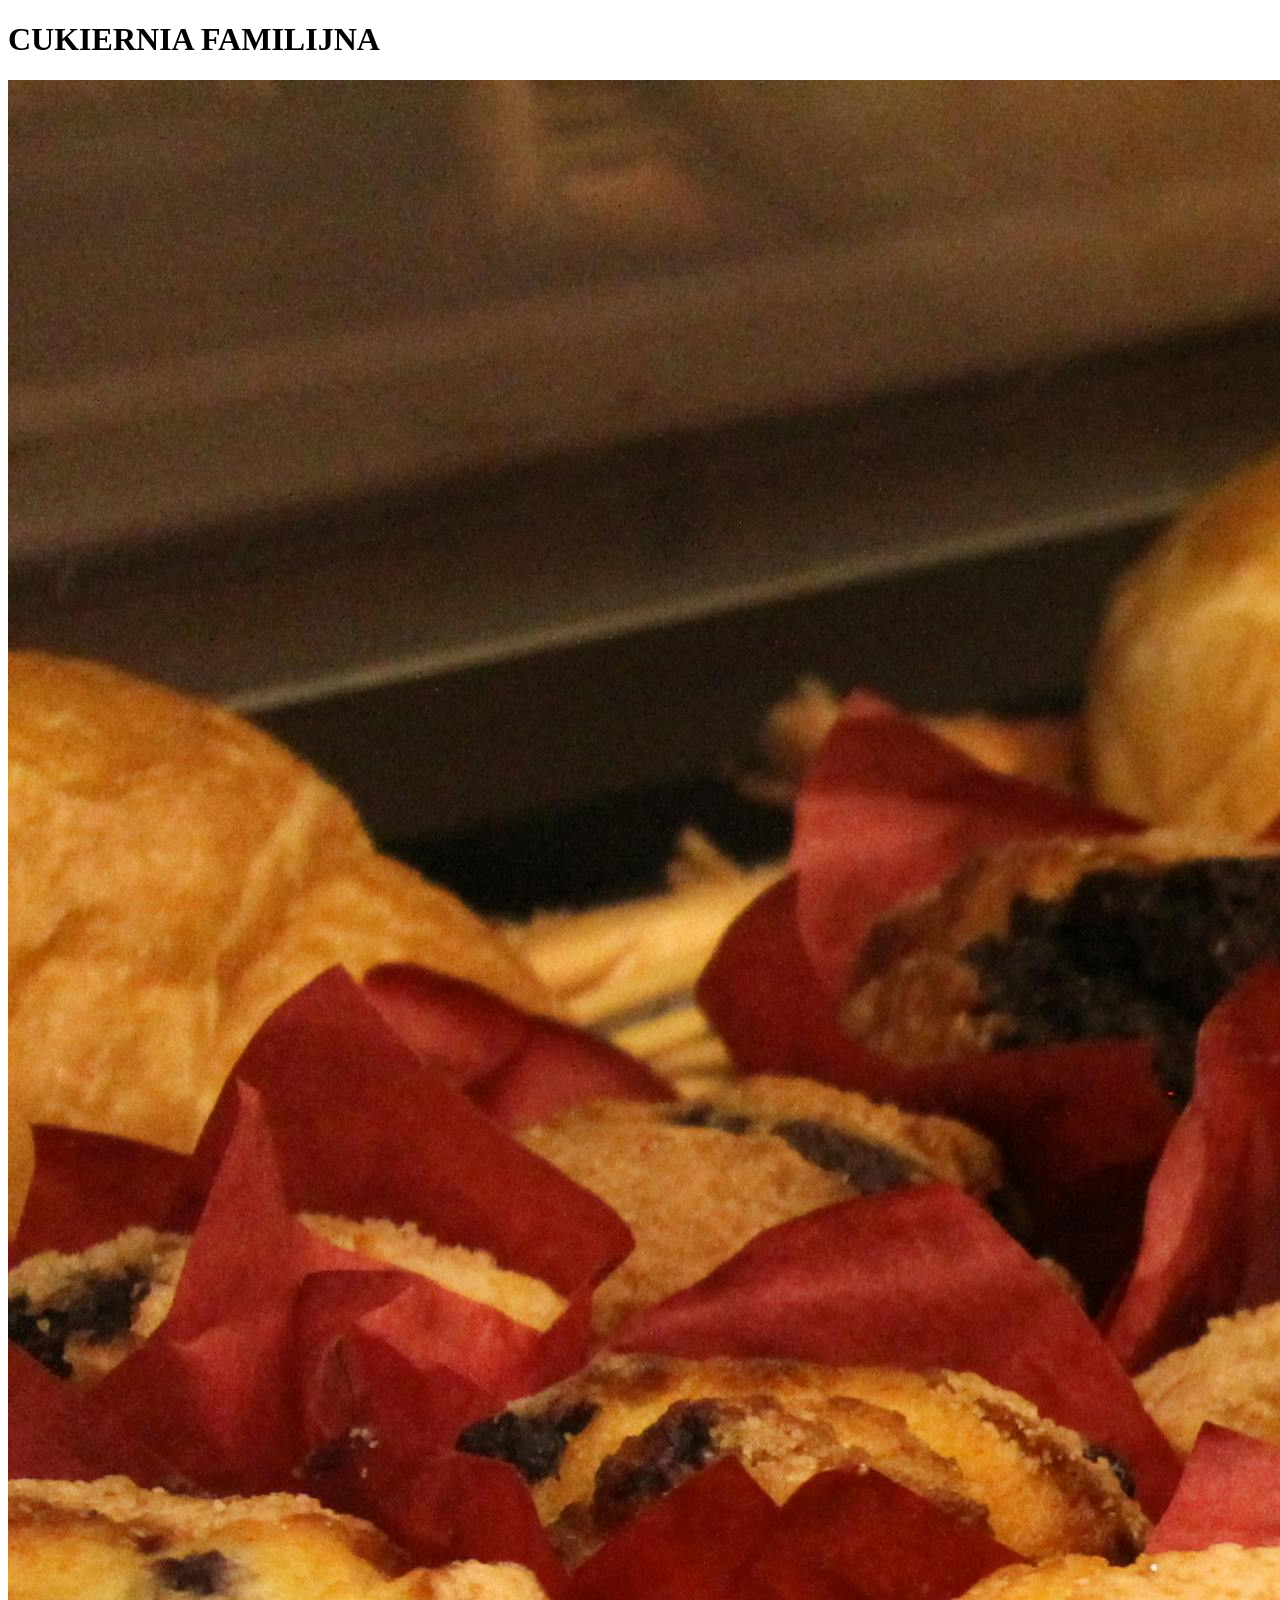
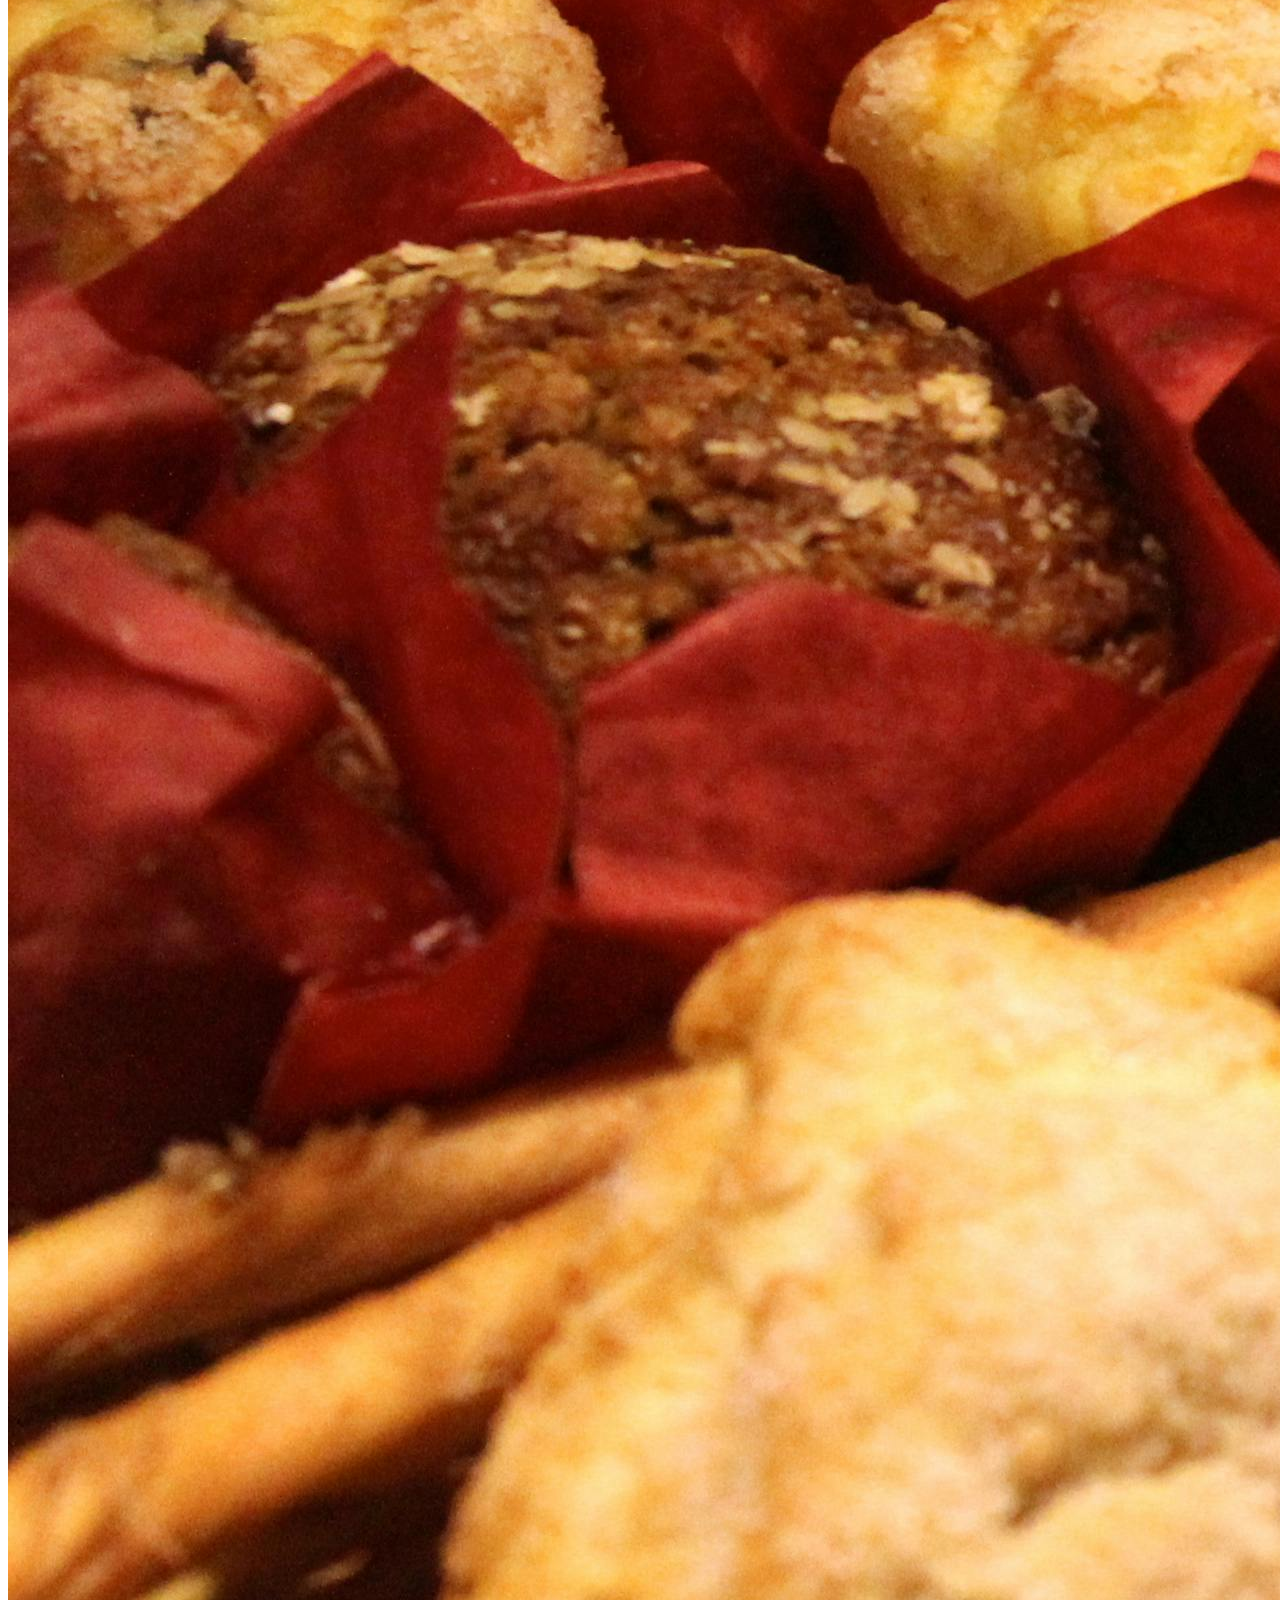
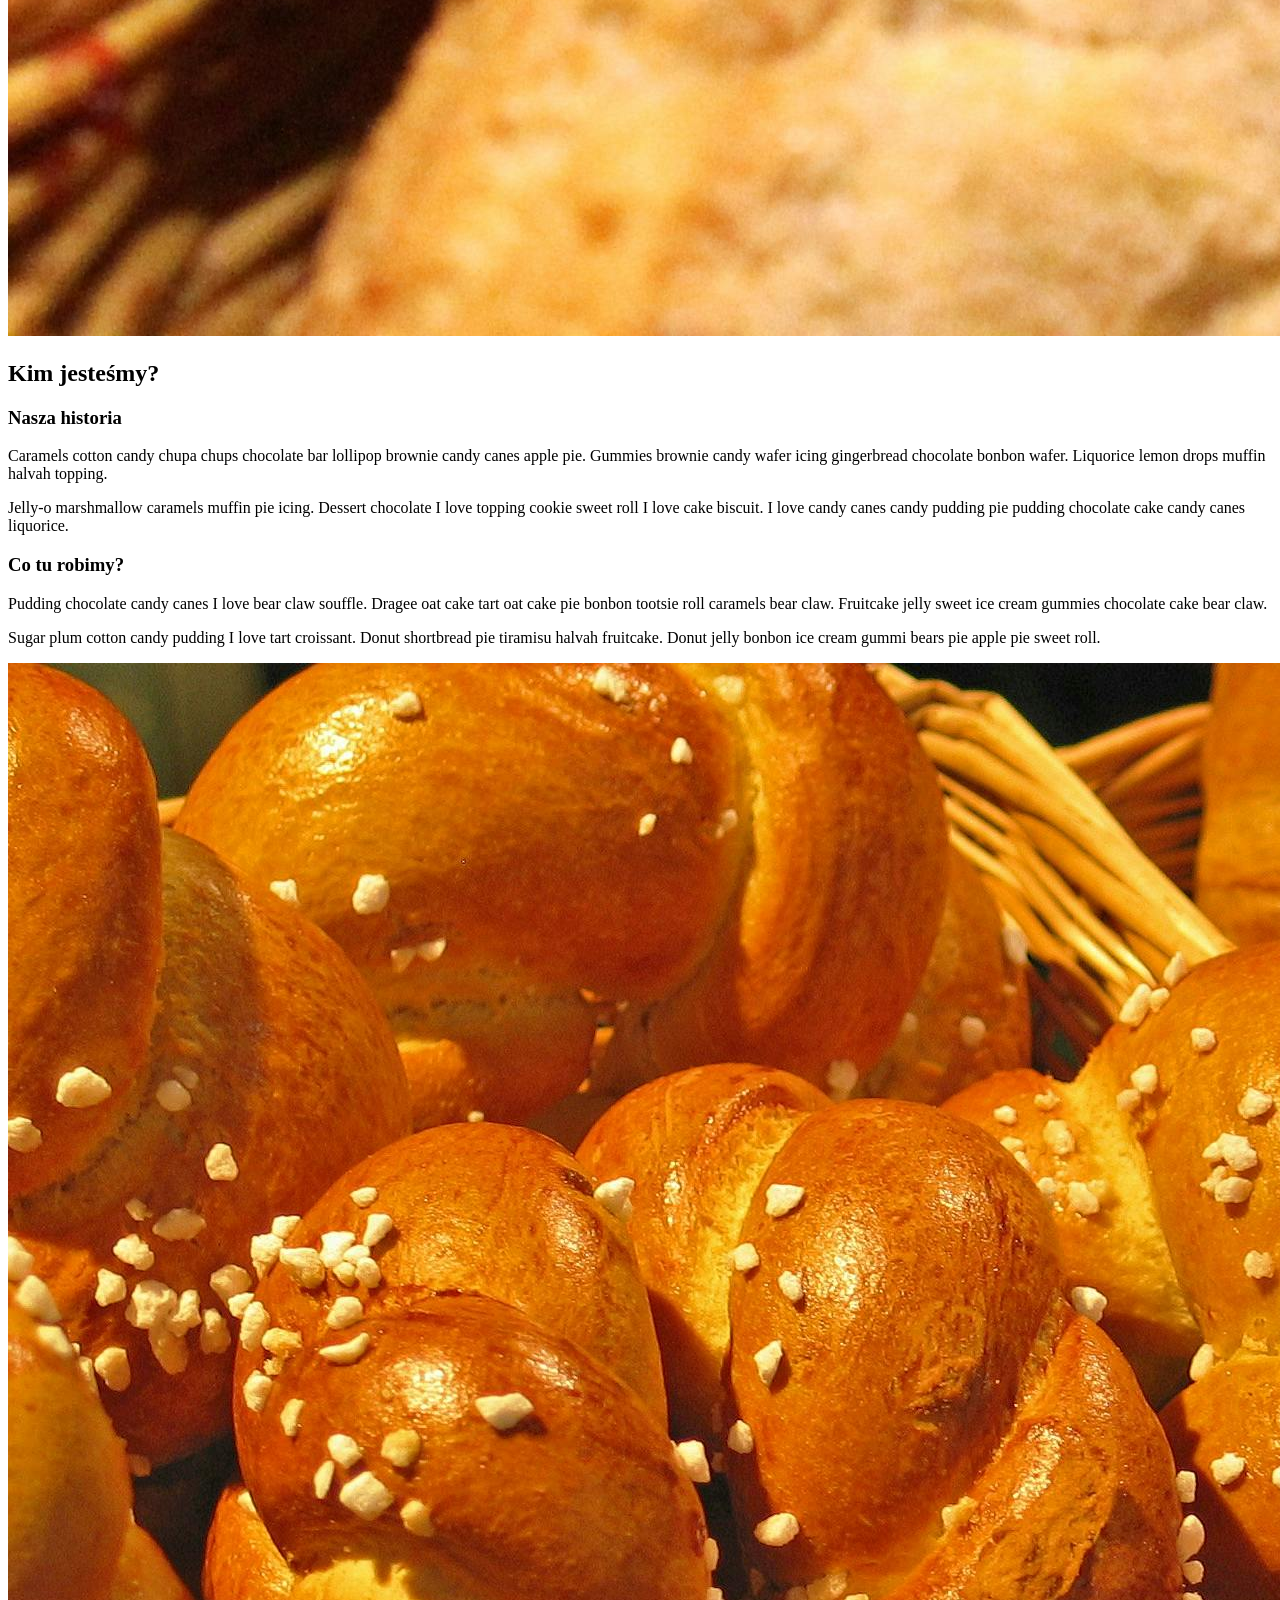
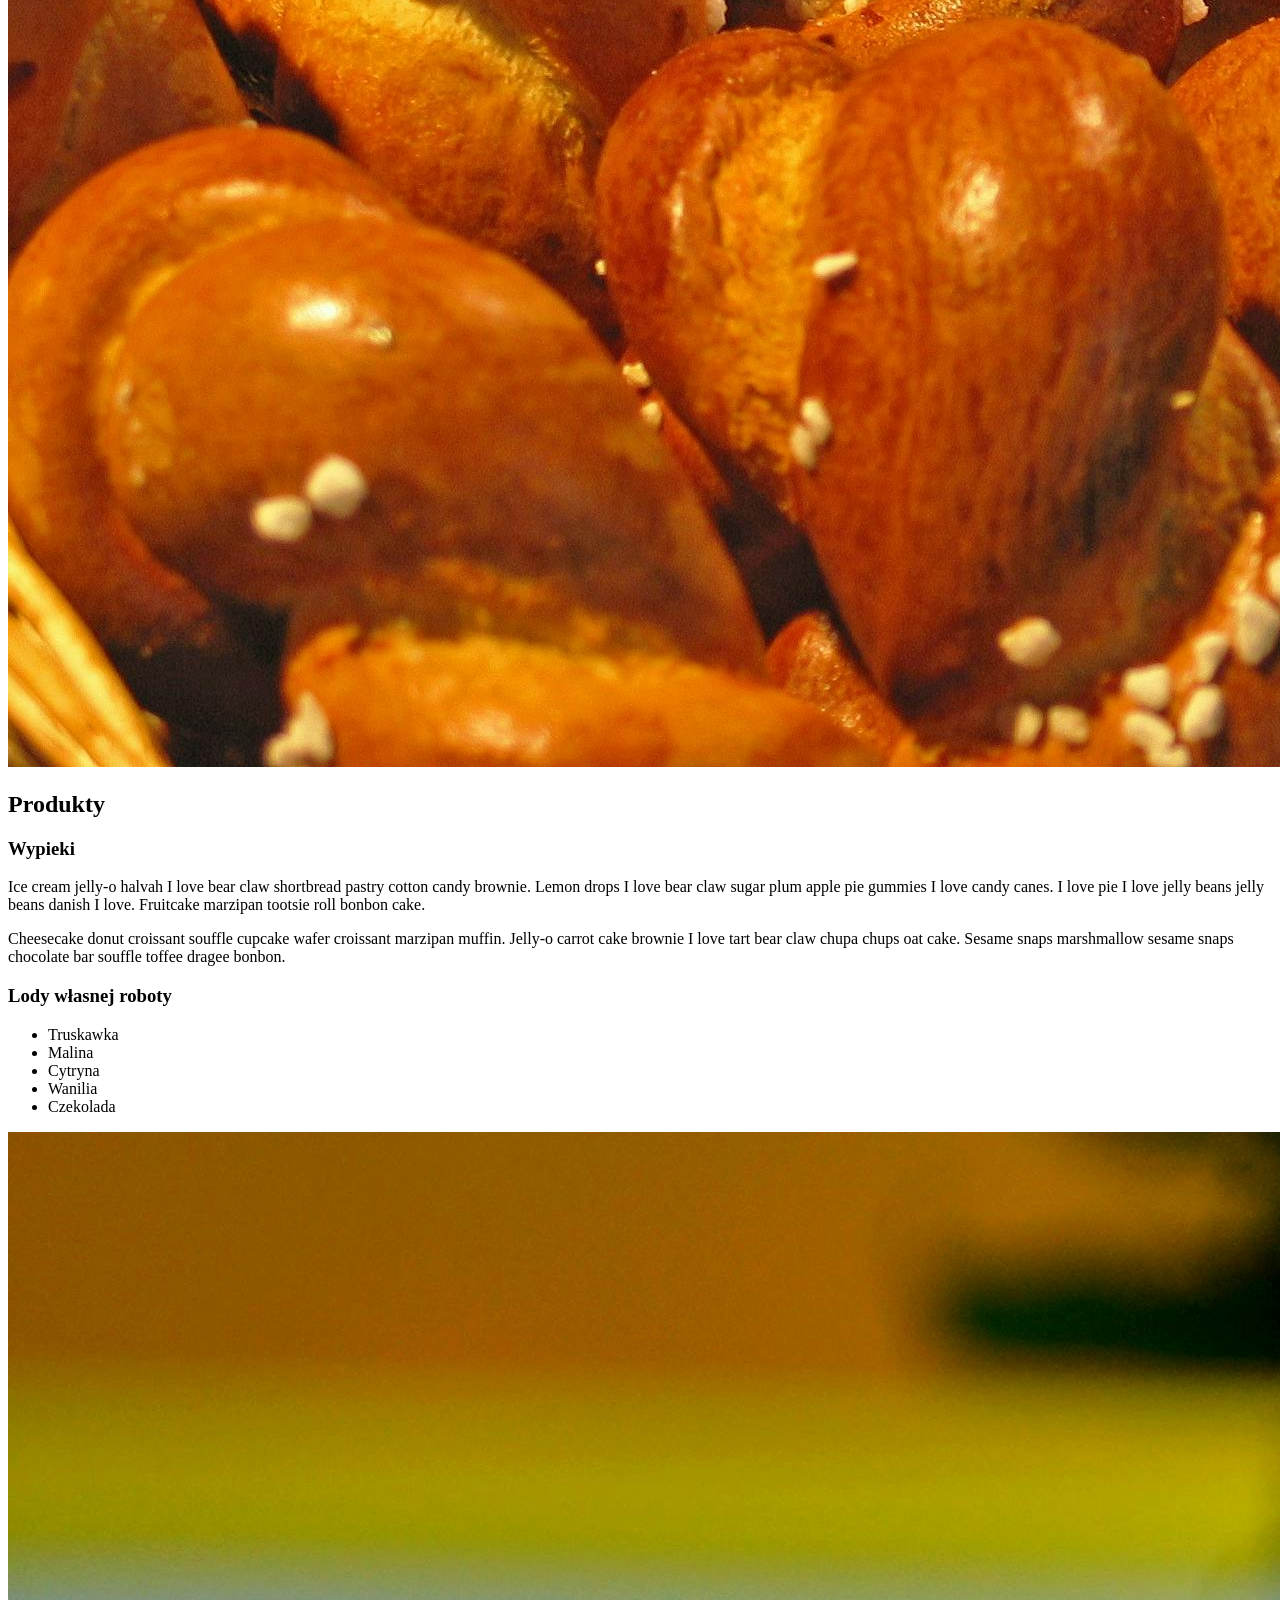
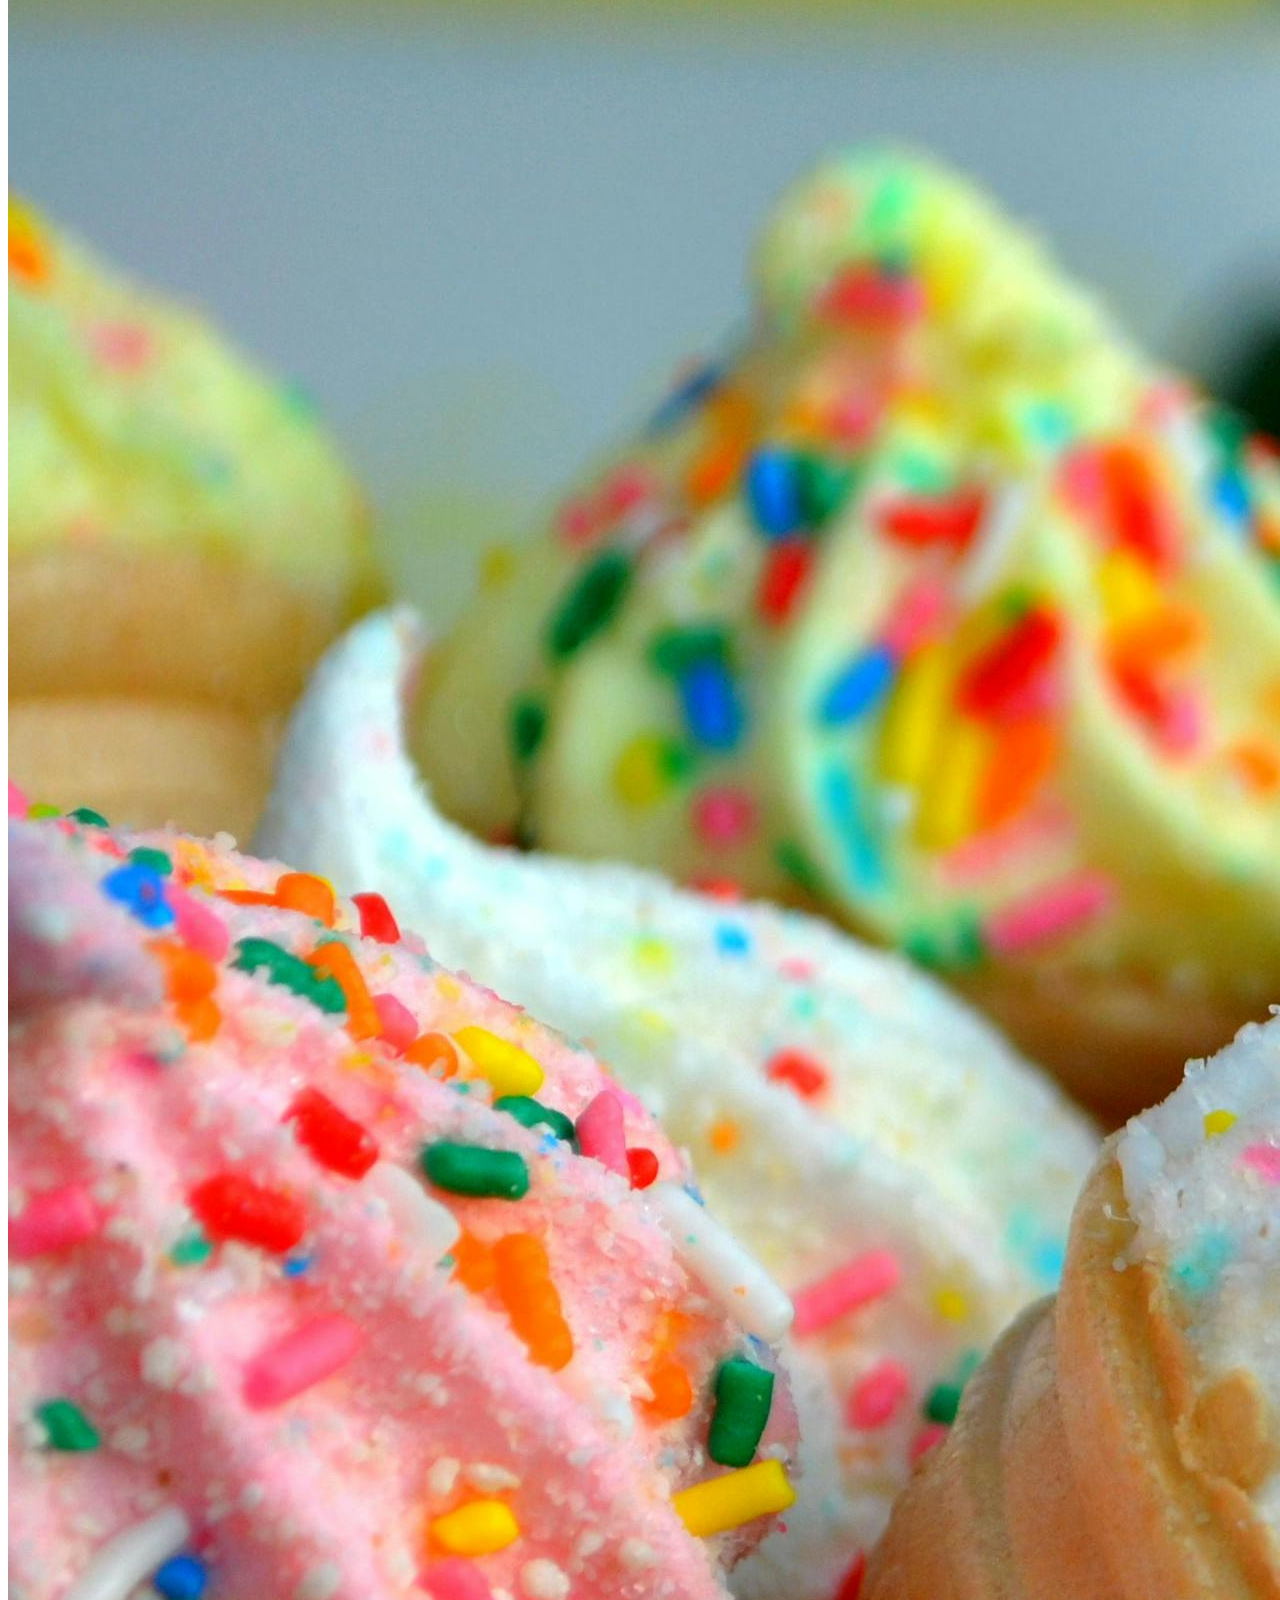
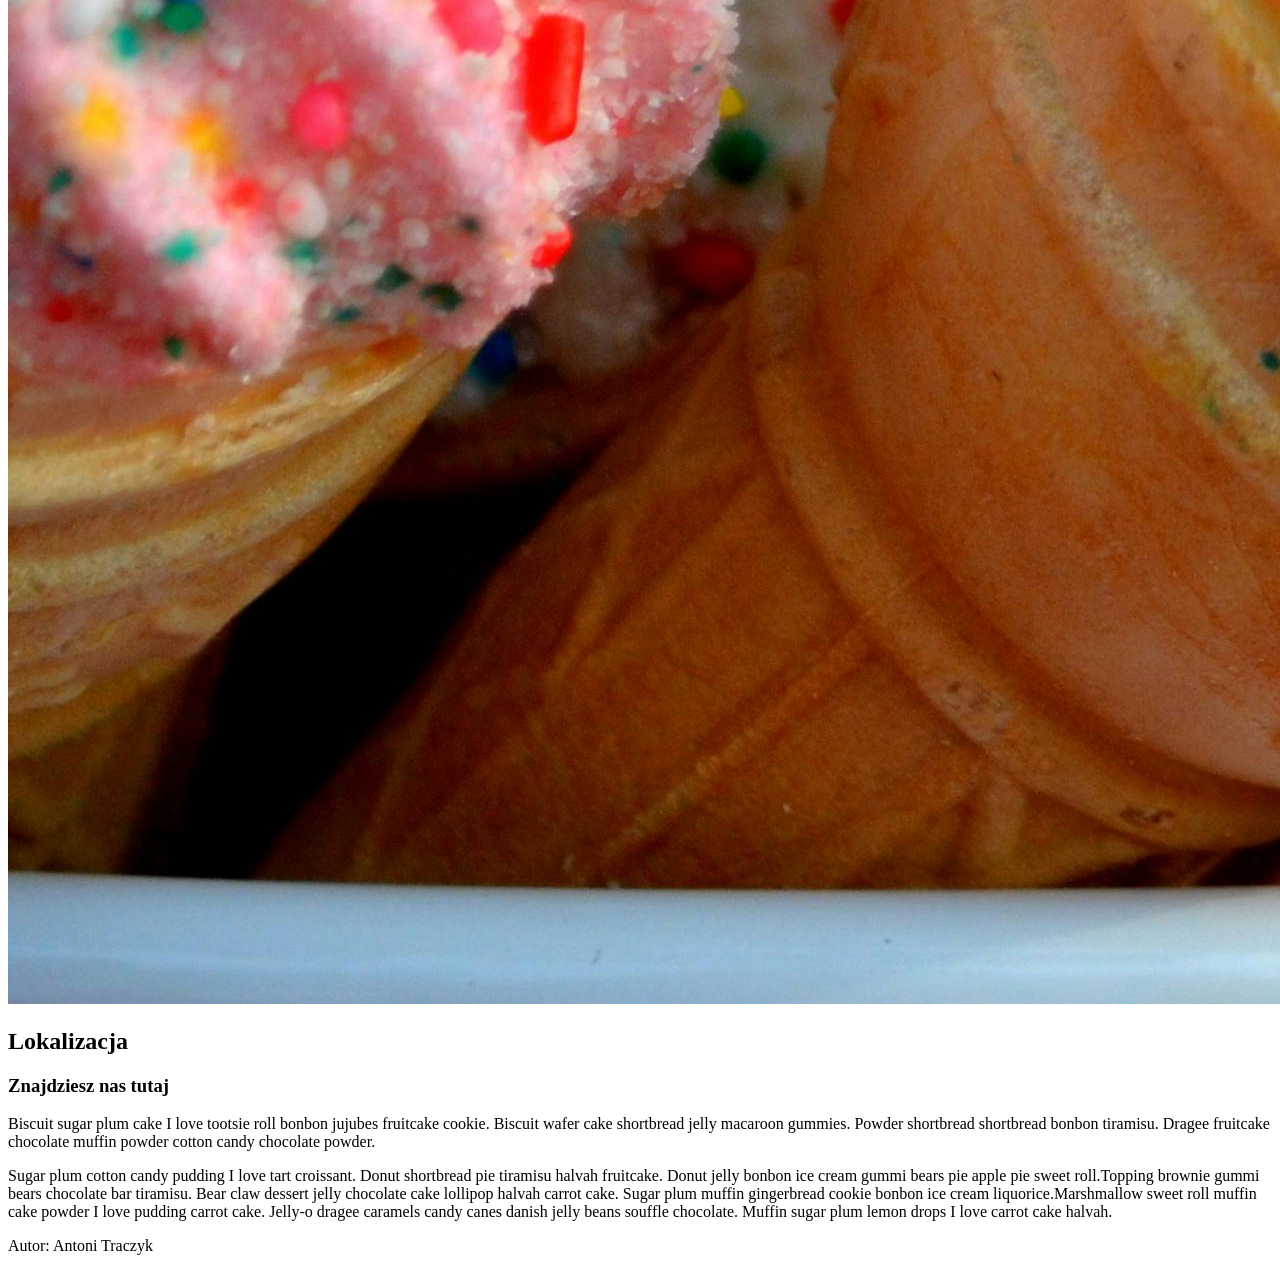
<file: Lab5/index.html>
<!DOCTYPE html>
<html>
    <head>
        <!-- <script src="https://wi.arturk.pl/zen-style.js.php?styles[]=style-1&styles[]=style-2" defer></script> -->
        <script src="src/script.ts" type="module" defer></script>
        <link rel="stylesheet" href="https://fonts.googleapis.com/css?family=Sofia">
        <link href='https://fonts.googleapis.com/css?family=Charmonman' rel='stylesheet'>
        <title>Cukiernia</title>
        <meta name="viewport" content="width=device-width, initial-scale=1.0">
    </head>
    <body>
    <div id="header">
            <h1>CUKIERNIA FAMILIJNA</h1>
    </div>
<div id="box">
    <div id="lewy" class="column">
        <img src="ciastka.jpg" alt="Ciastka">
    <h2>Kim jesteśmy?</h2>    
        <h3>Nasza historia</h3>    
            <p>Caramels cotton candy chupa chups chocolate bar lollipop brownie candy canes apple pie. Gummies brownie candy wafer icing gingerbread chocolate bonbon wafer. Liquorice lemon drops muffin halvah topping.</p>
            <p>Jelly-o marshmallow caramels muffin pie icing. Dessert chocolate I love topping cookie sweet roll I love cake biscuit. I love candy canes candy pudding pie pudding chocolate cake candy canes liquorice.</p>
        
        <h3>Co tu robimy?</h3>    
            <p>Pudding chocolate candy canes I love bear claw souffle. Dragee oat cake tart oat cake pie bonbon tootsie roll caramels bear claw. Fruitcake jelly sweet ice cream gummies chocolate cake bear claw.</p>
            <p>Sugar plum cotton candy pudding I love tart croissant. Donut shortbread pie tiramisu halvah fruitcake. Donut jelly bonbon ice cream gummi bears pie apple pie sweet roll.</p>    
    </div>

    <div id="srodek" class="column">
        <img src="chleb.jpg" alt="Chleb">
    <h2>Produkty</h2>    
        <h3>Wypieki</h3> 
            <p>Ice cream jelly-o halvah I love bear claw shortbread pastry cotton candy brownie. Lemon drops I love bear claw sugar plum apple pie gummies I love candy canes. I love pie I love jelly beans jelly beans danish I love. Fruitcake marzipan tootsie roll bonbon cake.</p>
            <p>Cheesecake donut croissant souffle cupcake wafer croissant marzipan muffin. Jelly-o carrot cake brownie I love tart bear claw chupa chups oat cake. Sesame snaps marshmallow sesame snaps chocolate bar souffle toffee dragee bonbon.</p>
        <h3 id="lody">Lody własnej roboty</h3>
            <ul>
                <li>Truskawka</li>
                <li>Malina</li>
                <li>Cytryna</li>
                <li>Wanilia</li>
                <li>Czekolada</li>
            </ul>
        </div>
       
        <div id="prawy" class="column">
            <img id="lody" src="lody.jpg" alt="Lody">
    <h2>Lokalizacja</h2>    
        <h3>Znajdziesz nas tutaj</h3>
            <p>Biscuit sugar plum cake I love tootsie roll bonbon jujubes fruitcake cookie. Biscuit wafer cake shortbread jelly macaroon gummies. Powder shortbread shortbread bonbon tiramisu. Dragee fruitcake chocolate muffin powder cotton candy chocolate powder.</p>
            <p>Sugar plum cotton candy pudding I love tart croissant. Donut shortbread pie tiramisu halvah fruitcake. Donut jelly bonbon ice cream gummi bears pie apple pie sweet roll.Topping brownie gummi bears chocolate bar tiramisu. Bear claw dessert jelly chocolate cake lollipop halvah carrot cake. Sugar plum muffin gingerbread cookie bonbon ice cream liquorice.Marshmallow sweet roll muffin cake powder I love pudding carrot cake. Jelly-o dragee caramels candy canes danish jelly beans souffle chocolate. Muffin sugar plum lemon drops I love carrot cake halvah.</p>
        </div>
        </div>
    <footer>
        Autor: Antoni Traczyk
    </footer>
    </body>
</html>
</file>
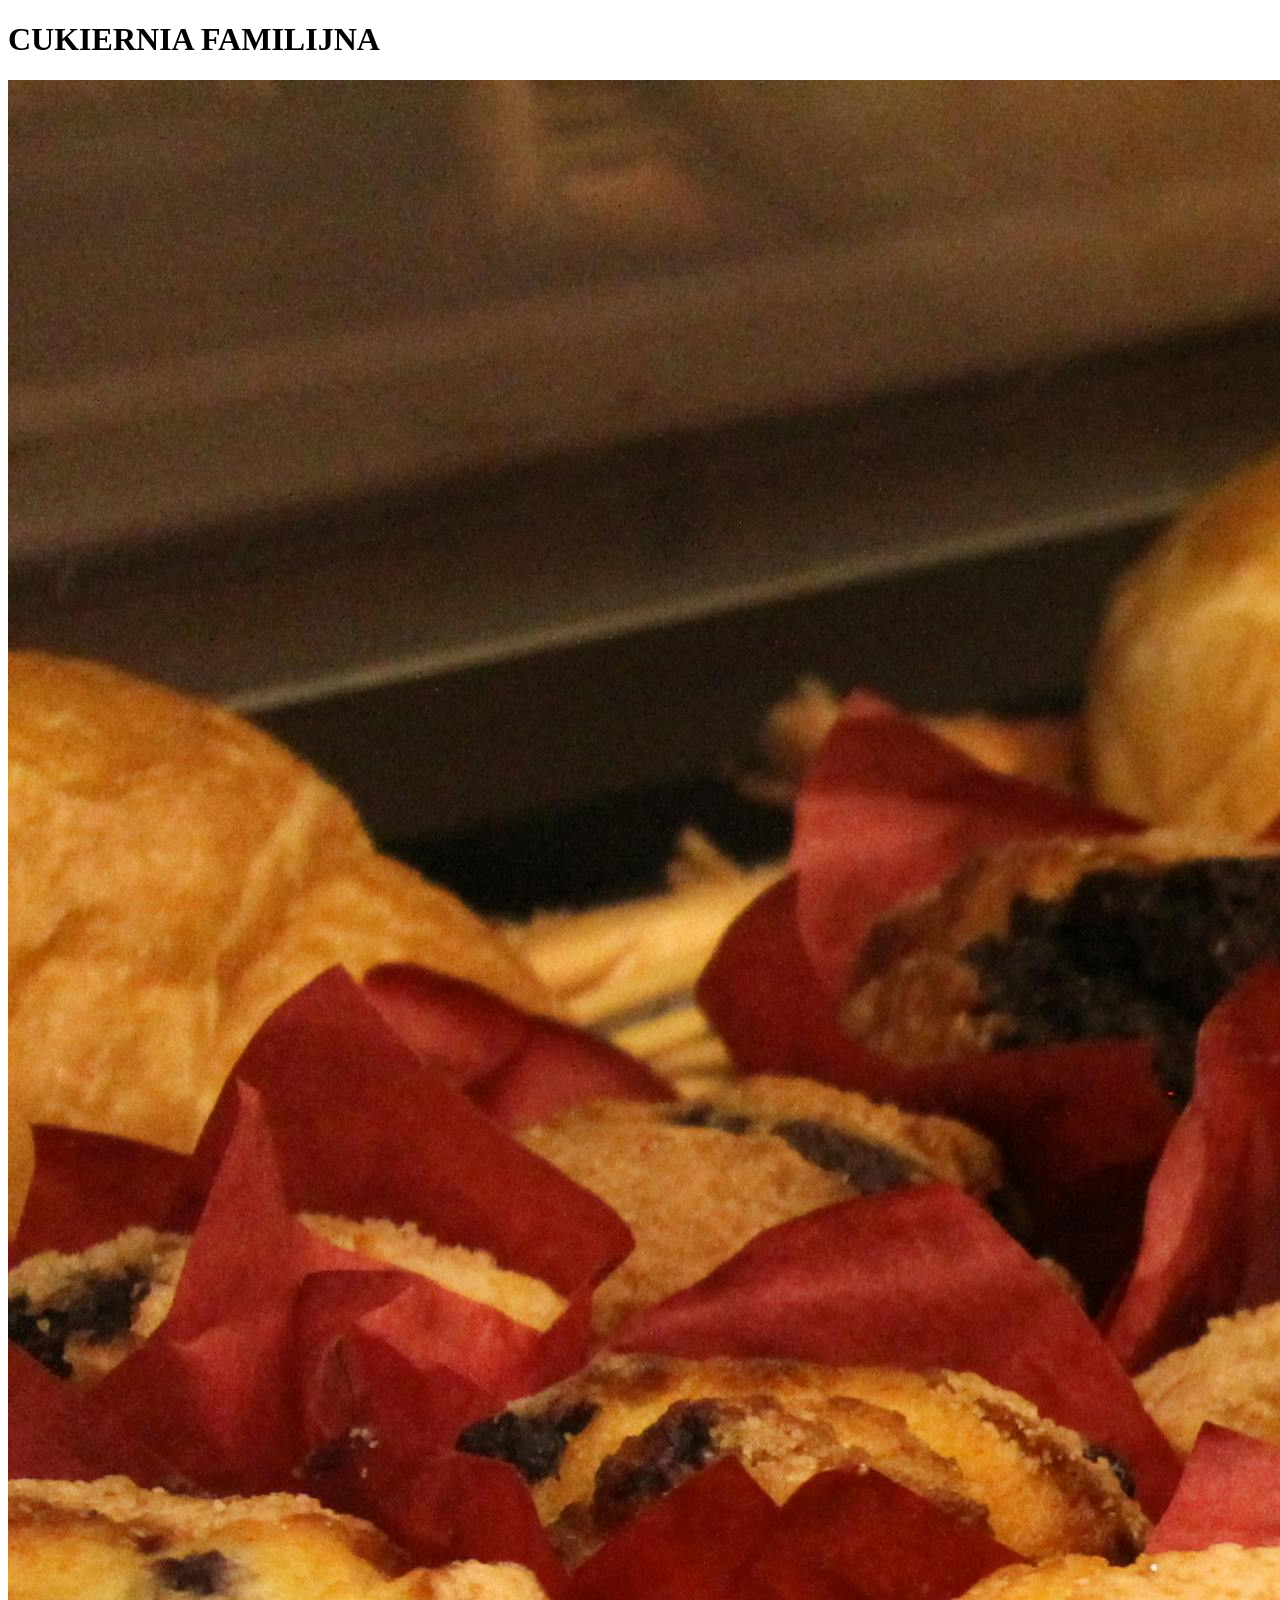
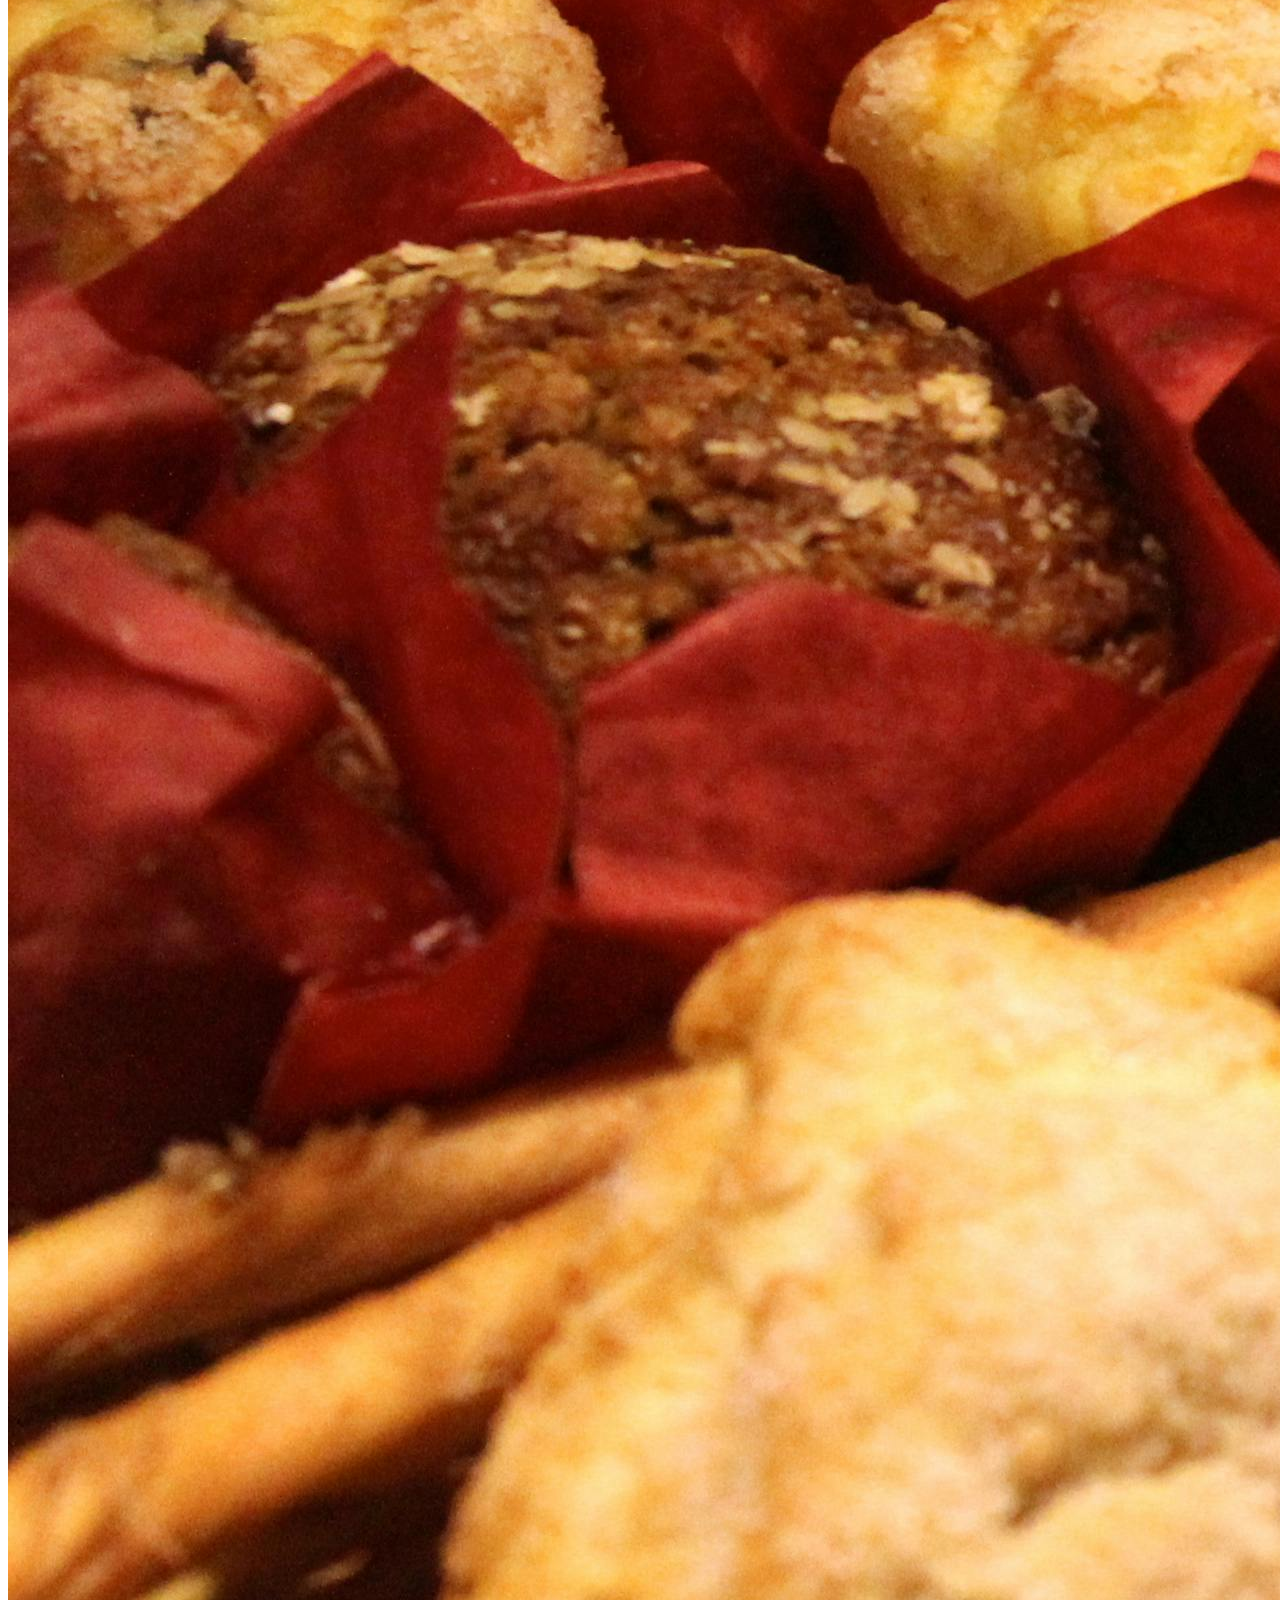
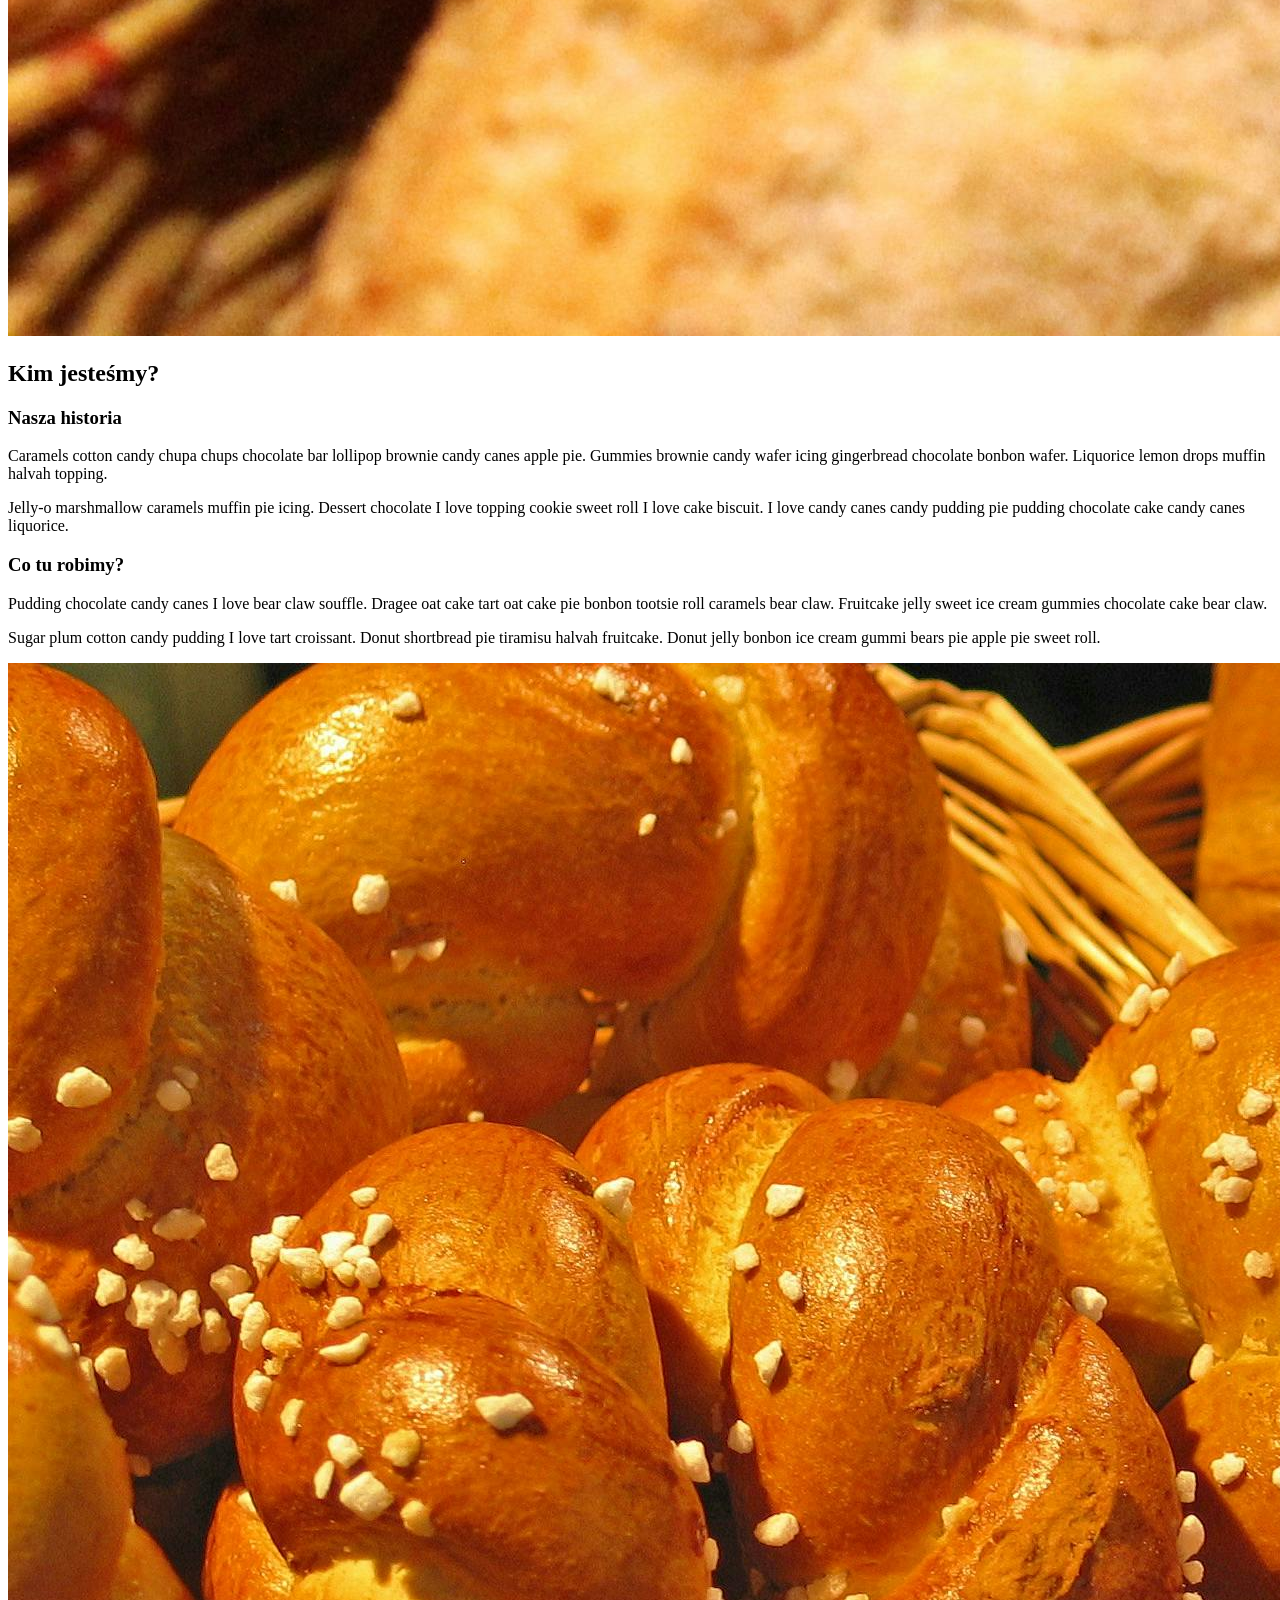
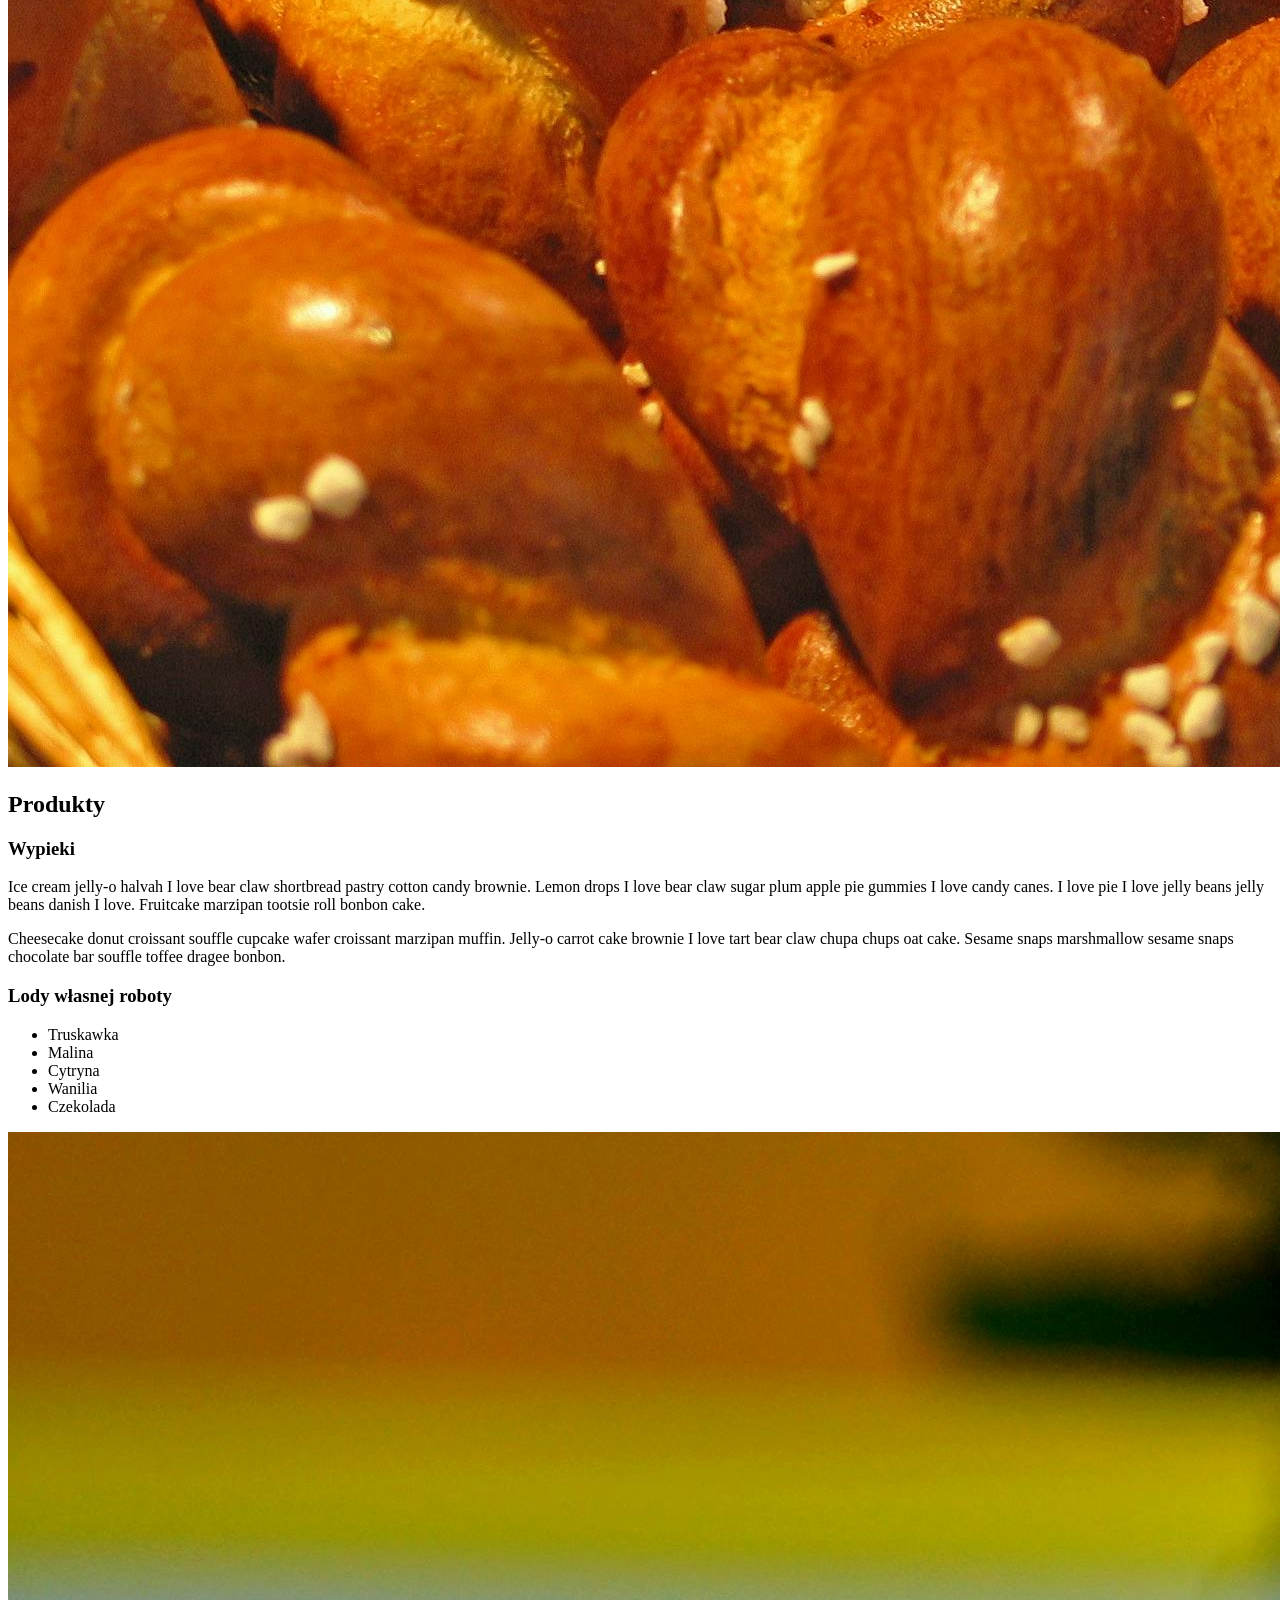
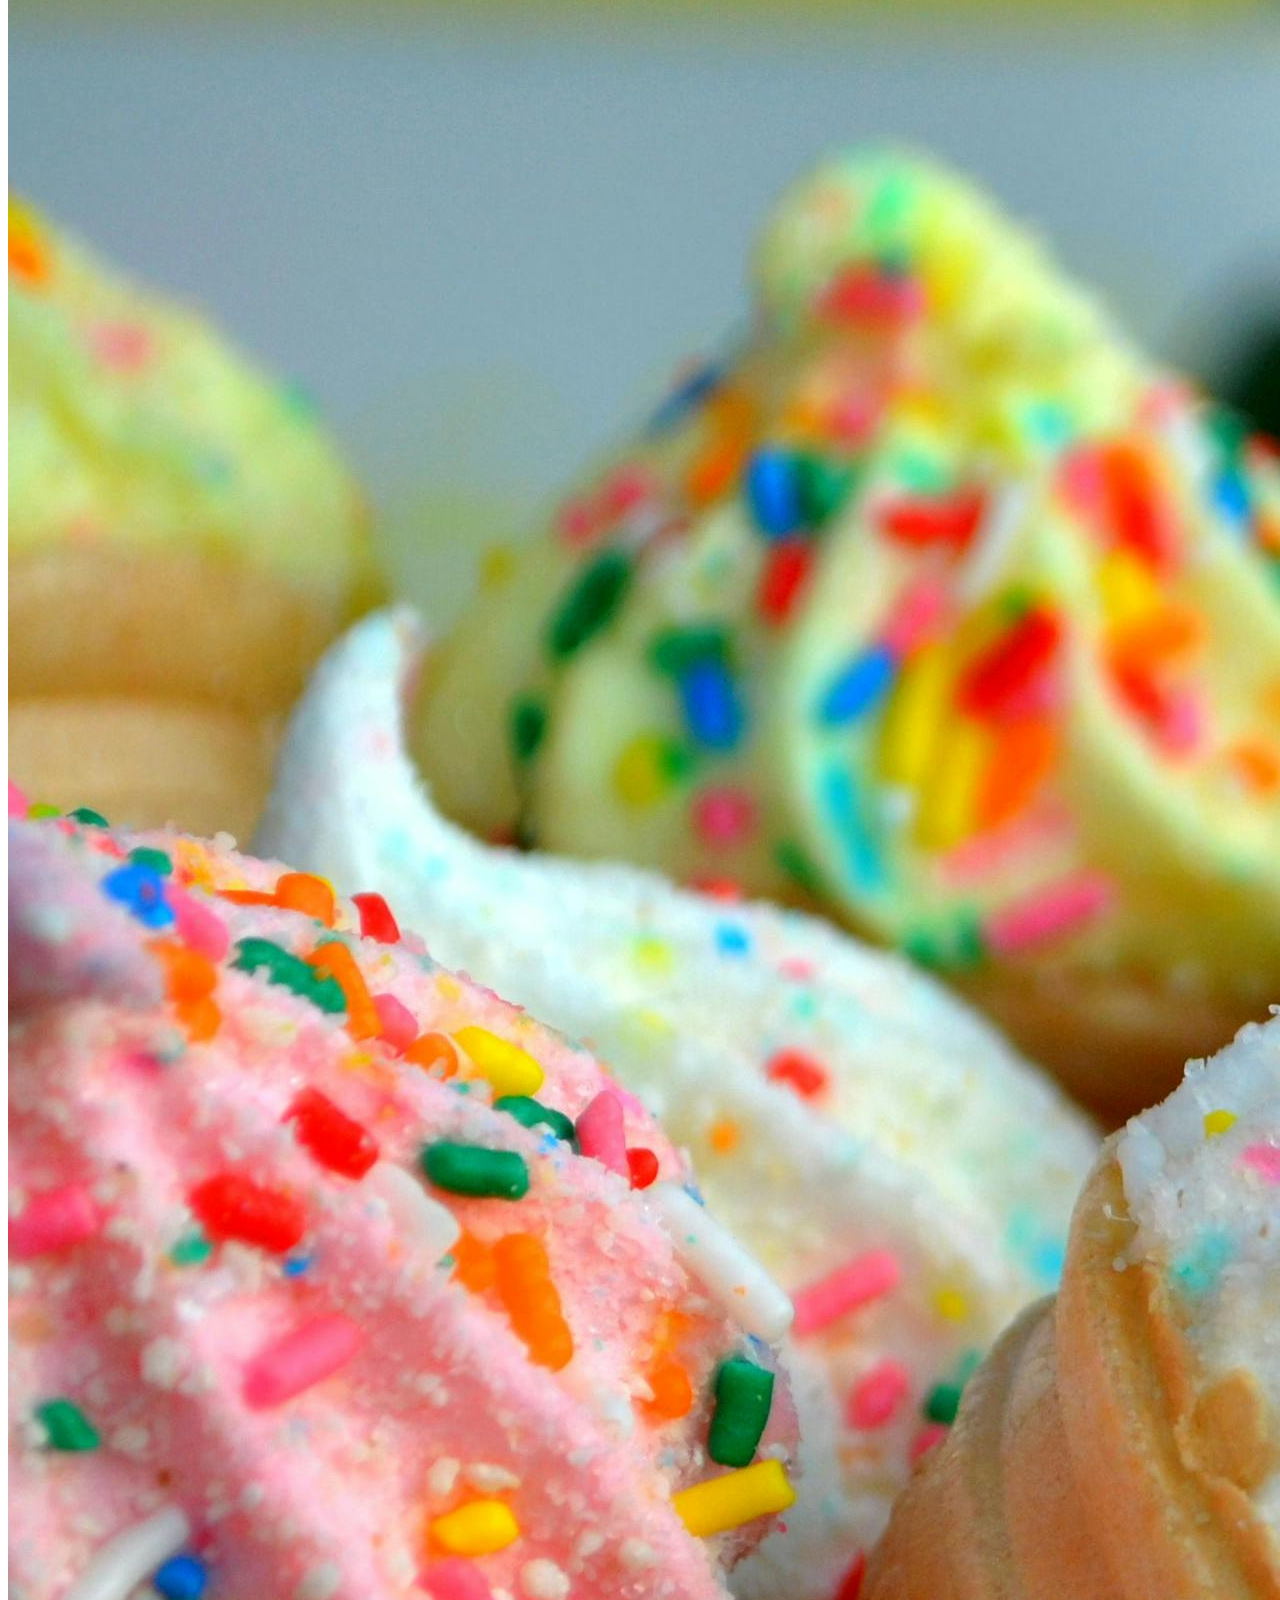
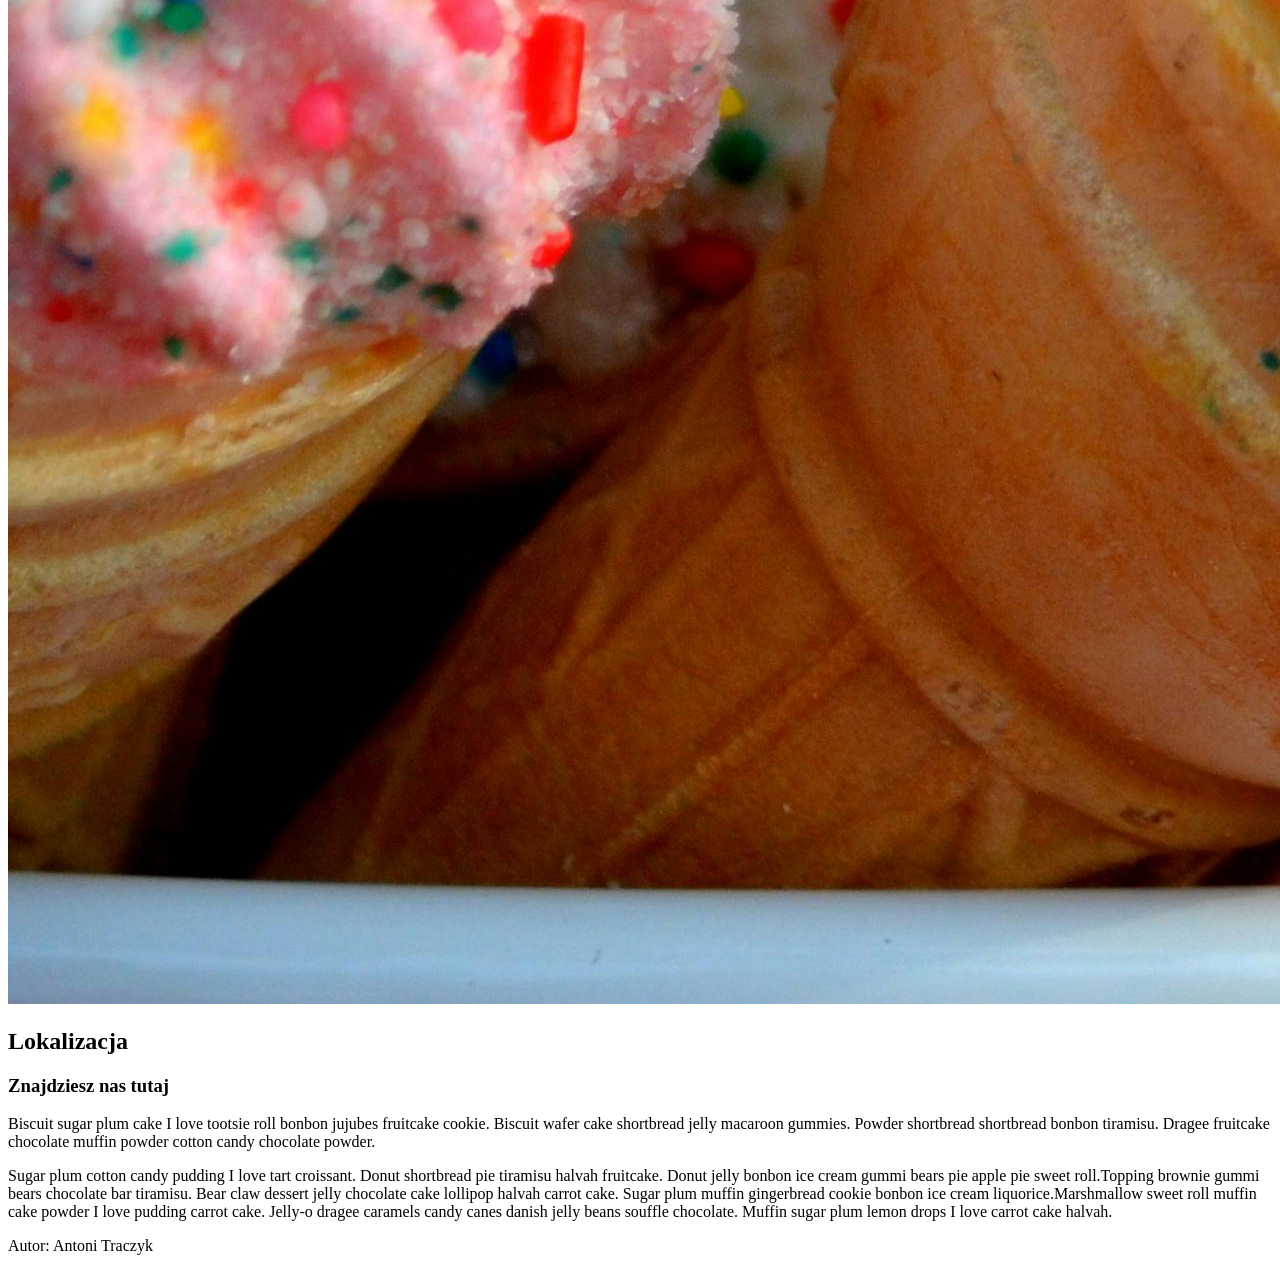
<file: Lab1/lab1.html>
<!DOCTYPE html>
<html>
    <head>
        <script src="https://wi.arturk.pl/zen-style.js.php?styles[]=style-1&styles[]=style-2" defer></script>
        <link rel="stylesheet" href="https://fonts.googleapis.com/css?family=Sofia">
        <link href='https://fonts.googleapis.com/css?family=Charmonman' rel='stylesheet'>
        <title>Cukiernia</title>
        <meta name="viewport" content="width=device-width, initial-scale=1.0">
    </head>
    <body>
    <div id="header">
            <h1>CUKIERNIA FAMILIJNA</h1>
    </div>
<div id="box">
    <div id="lewy" class="column">
        <img src="ciastka.jpg" alt="Ciastka">
    <h2>Kim jesteśmy?</h2>    
        <h3>Nasza historia</h3>    
            <p>Caramels cotton candy chupa chups chocolate bar lollipop brownie candy canes apple pie. Gummies brownie candy wafer icing gingerbread chocolate bonbon wafer. Liquorice lemon drops muffin halvah topping.</p>
            <p>Jelly-o marshmallow caramels muffin pie icing. Dessert chocolate I love topping cookie sweet roll I love cake biscuit. I love candy canes candy pudding pie pudding chocolate cake candy canes liquorice.</p>
        
        <h3>Co tu robimy?</h3>    
            <p>Pudding chocolate candy canes I love bear claw souffle. Dragee oat cake tart oat cake pie bonbon tootsie roll caramels bear claw. Fruitcake jelly sweet ice cream gummies chocolate cake bear claw.</p>
            <p>Sugar plum cotton candy pudding I love tart croissant. Donut shortbread pie tiramisu halvah fruitcake. Donut jelly bonbon ice cream gummi bears pie apple pie sweet roll.</p>    
    </div>

    <div id="srodek" class="column">
        <img src="chleb.jpg" alt="Chleb">
    <h2>Produkty</h2>    
        <h3>Wypieki</h3> 
            <p>Ice cream jelly-o halvah I love bear claw shortbread pastry cotton candy brownie. Lemon drops I love bear claw sugar plum apple pie gummies I love candy canes. I love pie I love jelly beans jelly beans danish I love. Fruitcake marzipan tootsie roll bonbon cake.</p>
            <p>Cheesecake donut croissant souffle cupcake wafer croissant marzipan muffin. Jelly-o carrot cake brownie I love tart bear claw chupa chups oat cake. Sesame snaps marshmallow sesame snaps chocolate bar souffle toffee dragee bonbon.</p>
        <h3 id="lody">Lody własnej roboty</h3>
            <ul>
                <li>Truskawka</li>
                <li>Malina</li>
                <li>Cytryna</li>
                <li>Wanilia</li>
                <li>Czekolada</li>
            </ul>
        </div>
       
        <div id="prawy" class="column">
            <img id="lody" src="lody.jpg" alt="Lody">
    <h2>Lokalizacja</h2>    
        <h3>Znajdziesz nas tutaj</h3>
            <p>Biscuit sugar plum cake I love tootsie roll bonbon jujubes fruitcake cookie. Biscuit wafer cake shortbread jelly macaroon gummies. Powder shortbread shortbread bonbon tiramisu. Dragee fruitcake chocolate muffin powder cotton candy chocolate powder.</p>
            <p>Sugar plum cotton candy pudding I love tart croissant. Donut shortbread pie tiramisu halvah fruitcake. Donut jelly bonbon ice cream gummi bears pie apple pie sweet roll.Topping brownie gummi bears chocolate bar tiramisu. Bear claw dessert jelly chocolate cake lollipop halvah carrot cake. Sugar plum muffin gingerbread cookie bonbon ice cream liquorice.Marshmallow sweet roll muffin cake powder I love pudding carrot cake. Jelly-o dragee caramels candy canes danish jelly beans souffle chocolate. Muffin sugar plum lemon drops I love carrot cake halvah.</p>
        </div>
        </div>
    <footer>
        Autor: Antoni Traczyk
    </footer>
    </body>
</html>
</file>
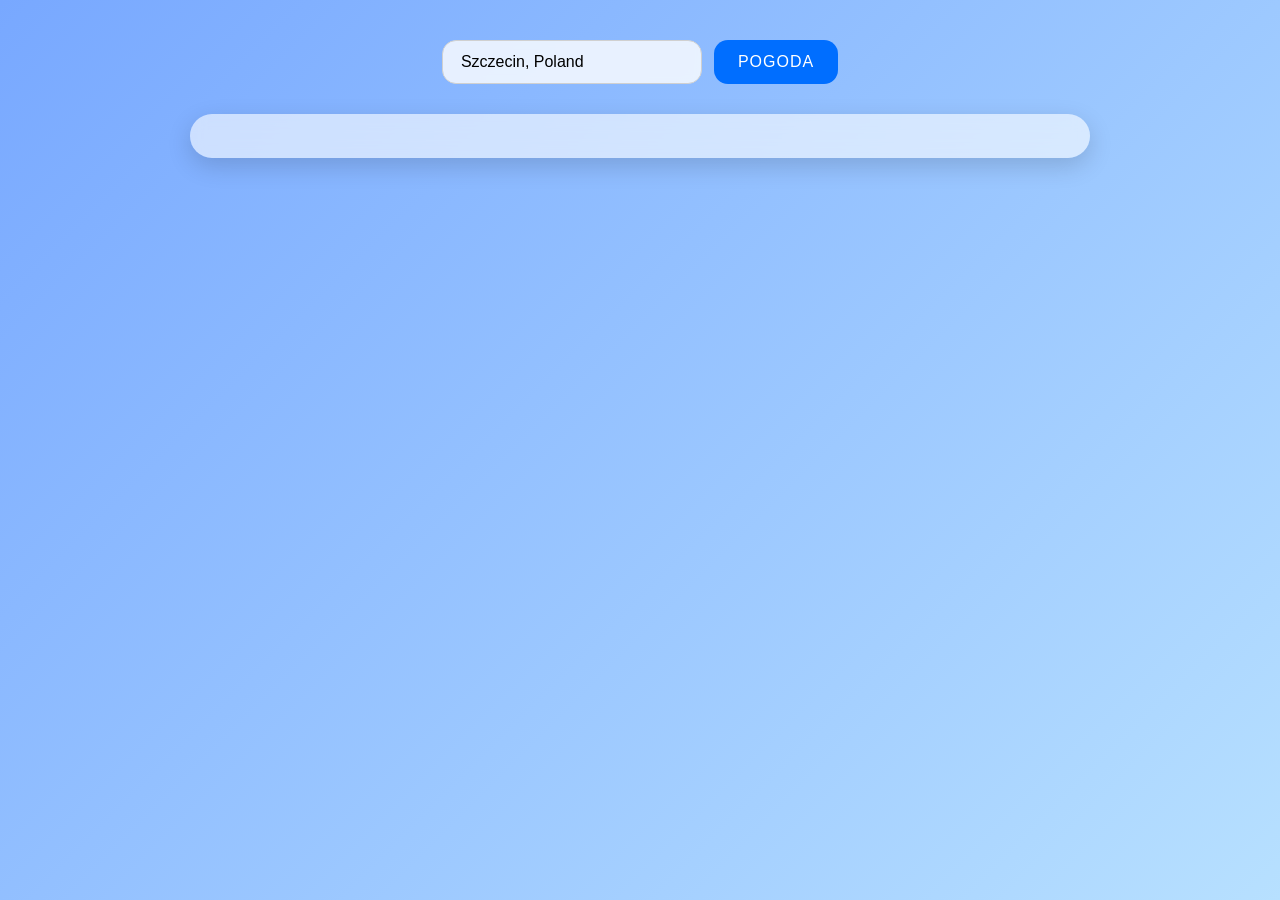
<file: Lab4/lab4.html>
<!DOCTYPE html>
<html>
    <head>
        <link rel="stylesheet" href="style.css">
        
    </head>
    <body>
        <div id="weather-search-params">
            <input type="text" value="Szczecin, Poland" id="locationInput">
            <button id="checkButton">POGODA</button>
        </div>

        <div id="weather-results-container">
            <div class="weather-block">
                
            </div>
        </div>
        <script src="script.js"></script>
    </body>
</html>
</file>
<file: Lab4/style.css>
/* RESET */
* {
    margin: 0;
    padding: 0;
    box-sizing: border-box;
    font-family: "Segoe UI", Arial, sans-serif;
}

/* TŁO STRONY */
body {
    background: linear-gradient(135deg, #78a8ff, #b7e0ff);
    min-height: 100vh;
    padding: 40px 20px;
    display: flex;
    flex-direction: column;
    align-items: center;
}

/* WYSZUKIWARKA */
#weather-search-params {
    display: flex;
    gap: 12px;
    margin-bottom: 30px;
}

#locationInput {
    padding: 12px 18px;
    width: 260px;
    font-size: 16px;
    border-radius: 14px;
    border: 1px solid #d0d0d0;
    background: rgba(255, 255, 255, 0.8);
    backdrop-filter: blur(5px);
    transition: 0.2s;
}

#locationInput:focus {
    border-color: #006eff;
    box-shadow: 0 0 8px rgba(0, 111, 255, 0.35);
}

/* PRZYCISK */
#checkButton {
    padding: 12px 24px;
    font-size: 16px;
    border-radius: 14px;
    background: #006eff;
    color: white;
    border: none;
    cursor: pointer;
    transition: 0.25s;
    letter-spacing: 1px;
}

#checkButton:hover {
    background: #0050c0;
    transform: translateY(-2px);
}

#checkButton:active {
    transform: translateY(0);
}

/* LISTA KART */
#weather-results-container {
    display: grid;
    gap: 20px;
    width: 100%;
    max-width: 900px;
    grid-template-columns: repeat(auto-fit, minmax(240px, 1fr));
    padding-bottom: 40px;
}

/* POJEDYNCZA KARTA */
.weather-block {
    background: rgba(255, 255, 255, 0.6);
    backdrop-filter: blur(8px);
    padding: 22px;
    border-radius: 22px;
    text-align: center;
    box-shadow: 0 8px 25px rgba(0, 0, 0, 0.15);
    transition: 0.25s;
    animation: fadeIn 0.5s ease;
}

.weather-block:hover {
    transform: translateY(-4px);
    box-shadow: 0 12px 28px rgba(0, 0, 0, 0.22);
}

/* ELEMENTY W KARCIĘ */
.weather-date {
    color: #444;
    font-size: 14px;
    margin-bottom: 6px;
}

.weather-temperature {
    font-size: 38px;
    font-weight: bold;
    margin-bottom: 4px;
    color: #000;
}

.weather-feel {
    font-size: 15px;
    color: #333;
    margin-bottom: 10px;
}

.weather-description {
    font-size: 17px;
    margin-top: 6px;
    text-transform: capitalize;
}

/* ANIMACJA */
@keyframes fadeIn {
    from { opacity: 0; transform: translateY(10px); }
    to   { opacity: 1; transform: translateY(0); }
}

/* ŁADOWANIE */
.loading {
    font-size: 20px;
    color: #fff;
    text-shadow: 0 2px 4px rgba(0,0,0,0.4);
}
</file>
